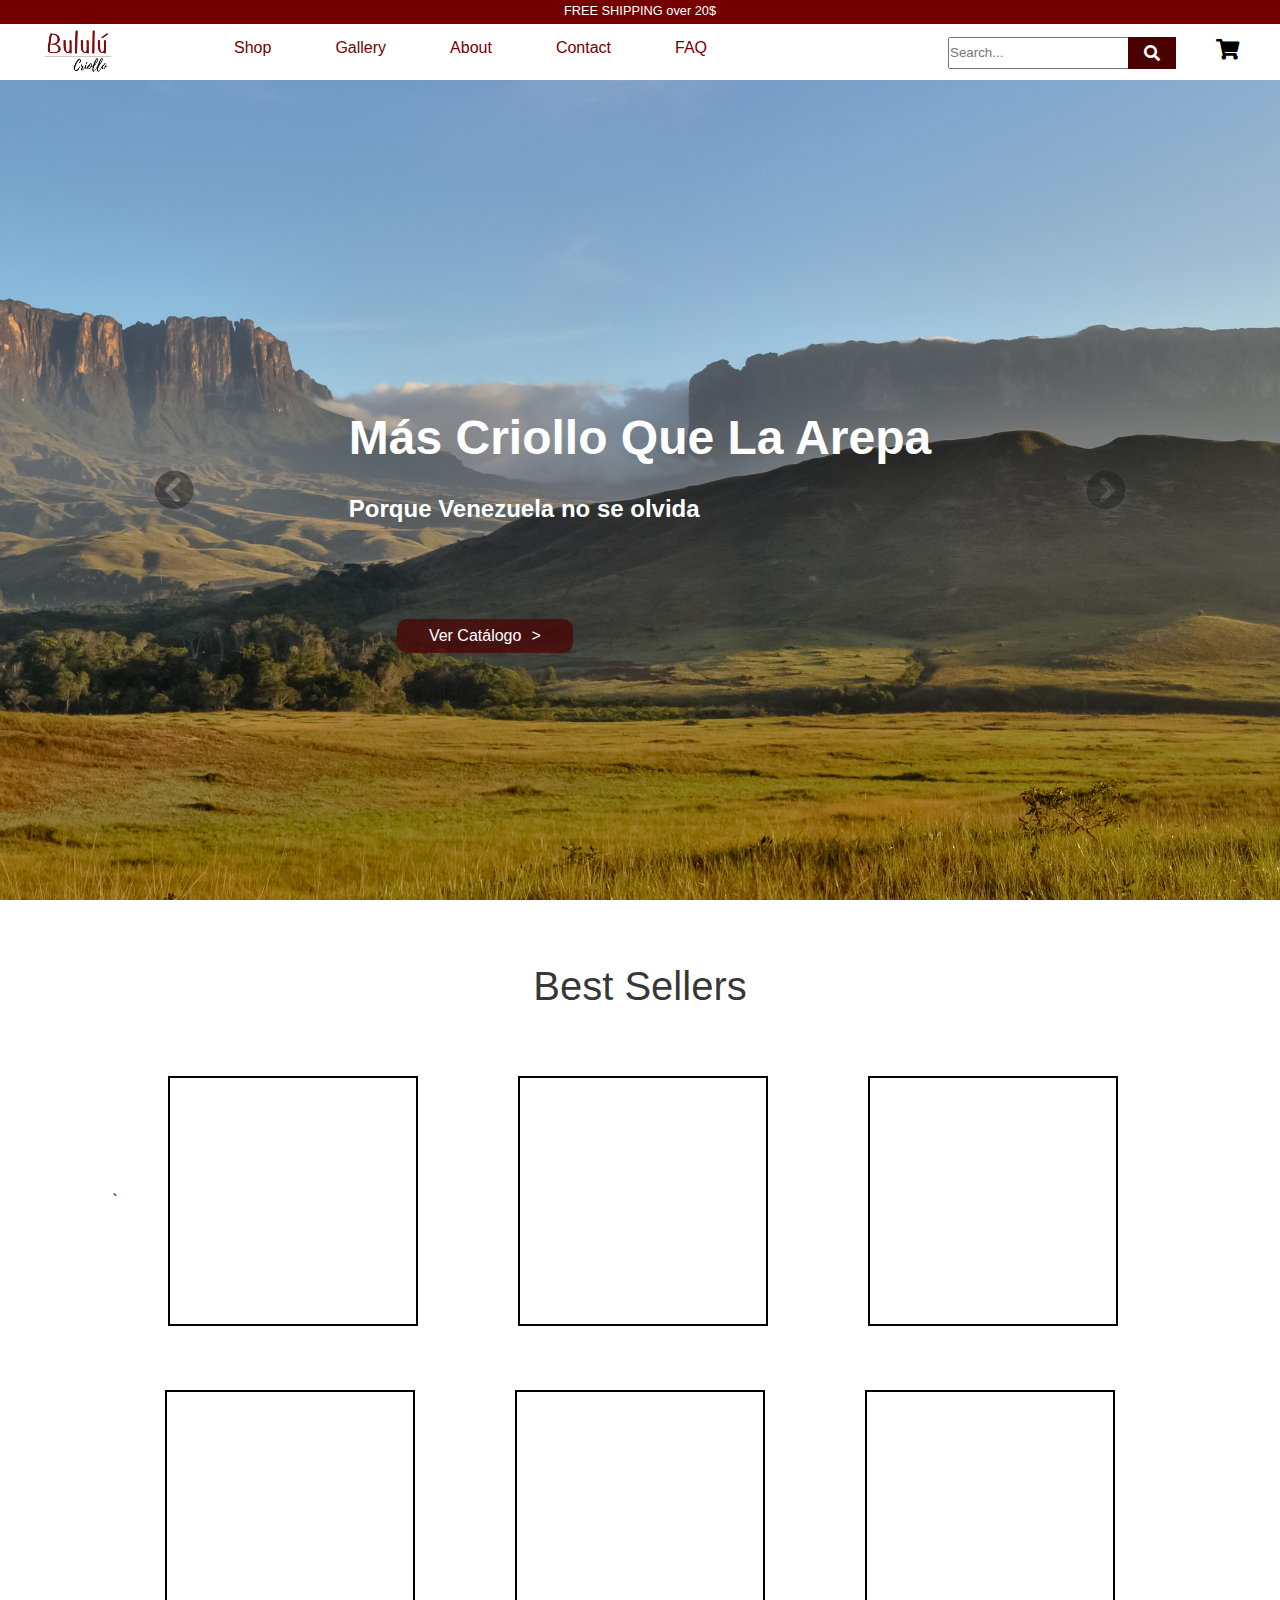
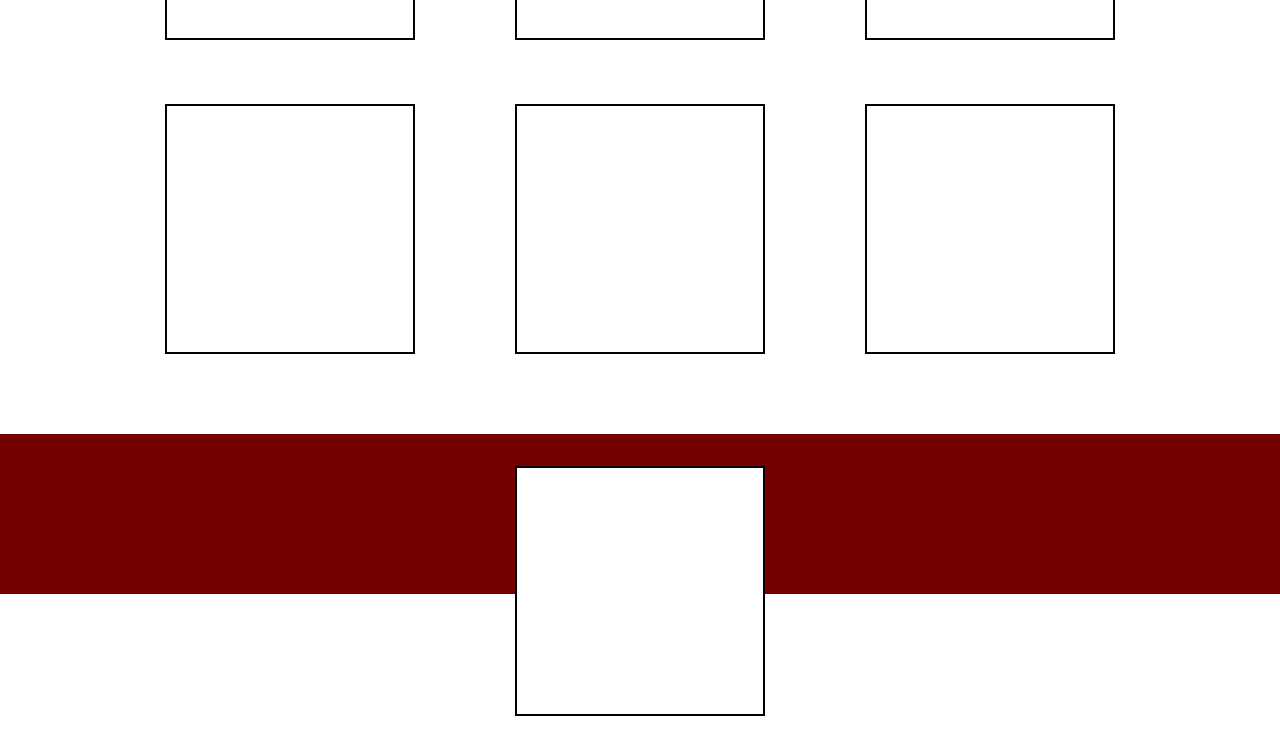
<file: index.html>
<!DOCTYPE html>
<html lang="en">
  <head>
    <meta charset="UTF-8" />
    <meta name="viewport" content="width=device-width, initial-scale=1.0" />
    <title>Document</title>
    <link rel="stylesheet" href="styles.css" />
    <link
      rel="stylesheet"
      href="https://cdnjs.cloudflare.com/ajax/libs/font-awesome/5.12.1/css/all.min.css"
    />
  </head>

  <body>
    <header class="header">
      <div class="top-banner">FREE SHIPPING over 20$</div>
      <nav class="nav-bar">
        <a href="index.html">
          <img class="logo" src="./img/logo.png" alt="logo" />
        </a>
        <ul class="nav-menu">
          <li><a href="#">Shop</a></li>
          <li><a href="#">Gallery</a></li>
          <li><a href="#">About</a></li>
          <li><a href="#">Contact</a></li>
          <li><a href="#">FAQ</a></li>
        </ul>
        <ul class="nav-right-menu">
          <li>
            <input class="search-bar" type="text" placeholder="Search..." />
          </li>
          <li><i class="fas fa-search"></i></li>
          <li id="add-to-cart"><i class="fas fa-shopping-cart"></i></li>
          <li id="ham-menu"><i class="fas fa-bars"></i></li>
        </ul>
      </nav>
      <section class="banner">
        <div class="arrow-left">
          <a href="#"><i class="fas fa-chevron-circle-left"></i></a>
        </div>
        <div class="text-banner">
          <h1 class="welcome">Más criollo que la arepa</h1>
          <h2 class="intro-tienda">
            Porque Venezuela no se olvida
          </h2>
          <div class="btn1">
            <p class="bt1-text">Ver Catálogo</p>
            <div class="btn-icon">></div>
          </div>
        </div>
        <div class="arrow-right">
          <a href="#"><i class="fas fa-chevron-circle-right"></i></a>
        </div>
      </section>
      <section>
        <div class="best-sellers">
          <p>Best Sellers</p>
        </div>
        <div class="container">
          `
          <div class="prod1">
            Prod1
          </div>
          <div class="prod2">
            Prod2
          </div>
          <div class="prod3">
            Prod3
          </div>
          <div class="prod4">
            Prod4
          </div>
          <div class="prod5">
            Prod5
          </div>
          <div class="prod6">
            Prod6
          </div>
          <div class="prod7">
            Prod7
          </div>
          <div class="prod8">
            Prod8
          </div>
          <div class="prod9">
            Prod9
          </div>
        </div>
      </section>
      <footer class="footer">
        <div class="container">
          <div></div>
        </div>
      </footer>
    </header>
  </body>
</html>
</file>
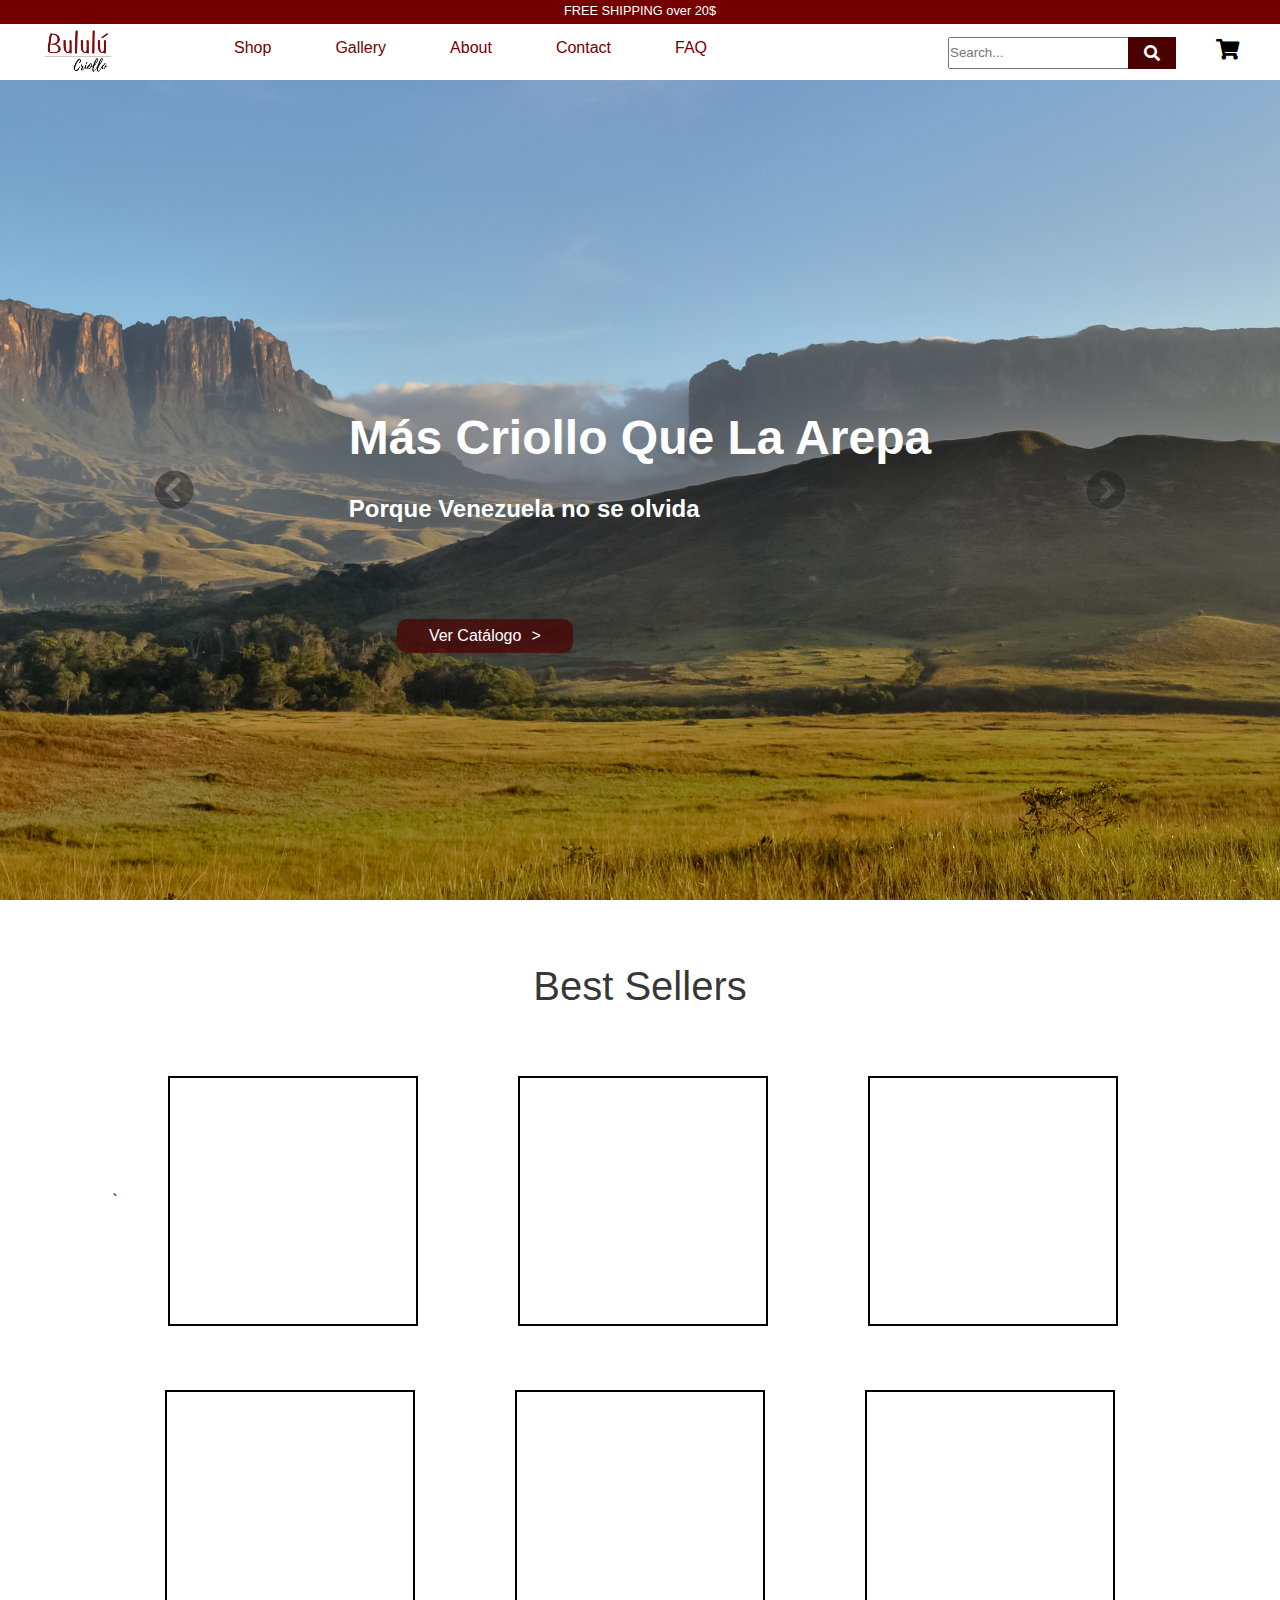
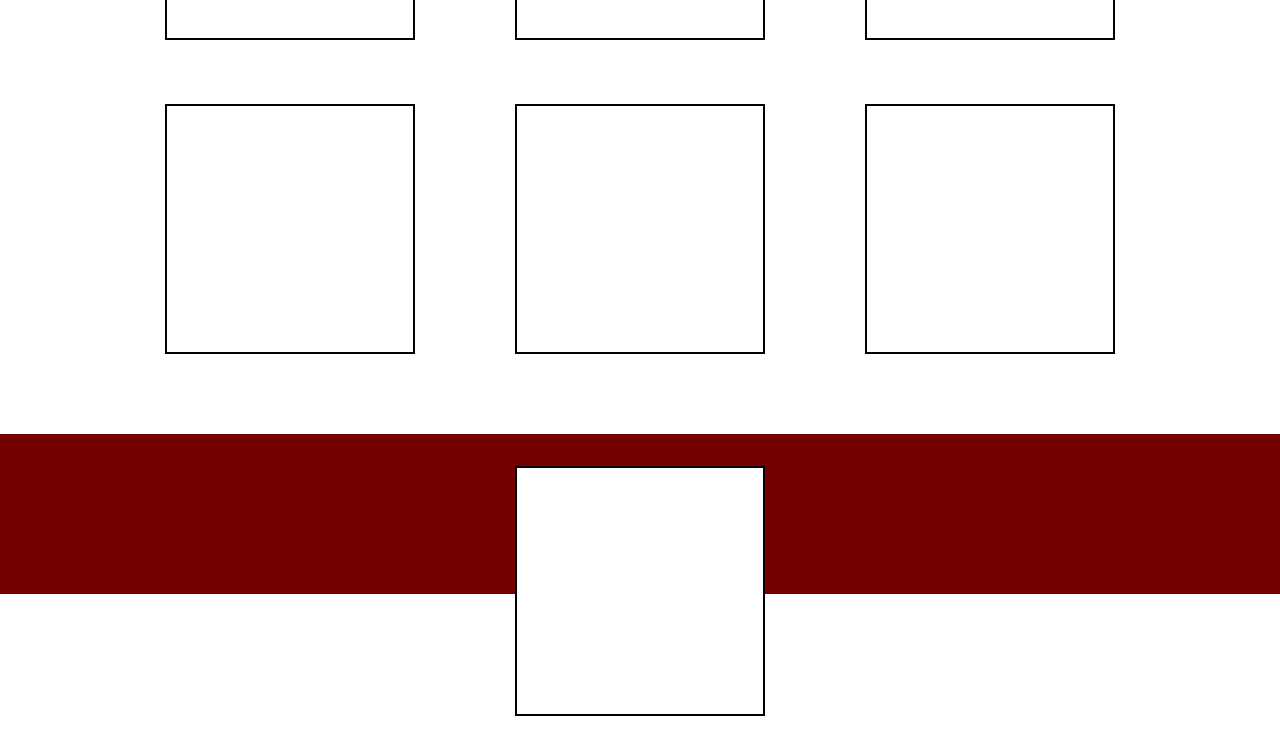
<file: indexcloud.html>
<!DOCTYPE html>
<html lang="en">
  <head>
    <meta charset="UTF-8" />
    <meta name="viewport" content="width=device-width, initial-scale=1.0" />
    <title>Document</title>
    <link rel="stylesheet" href="styles.css" />
    <link
      rel="stylesheet"
      href="https://cdnjs.cloudflare.com/ajax/libs/font-awesome/5.12.1/css/all.min.css"
    />
  </head>

  <body>
    <header class="header">
      <div class="top-banner">FREE SHIPPING over 20$</div>
      <nav class="nav-bar">
        <a href="index.html">
          <img class="logo" src="./img/logo.png" alt="logo" />
        </a>
        <ul class="nav-menu">
          <li><a href="#">Shop</a></li>
          <li><a href="#">Gallery</a></li>
          <li><a href="#">About</a></li>
          <li><a href="#">Contact</a></li>
          <li><a href="#">FAQ</a></li>
        </ul>
        <ul class="nav-right-menu">
          <li>
            <input class="search-bar" type="text" placeholder="Search..." />
          </li>
          <li><i class="fas fa-search"></i></li>
          <li id="add-to-cart"><i class="fas fa-shopping-cart"></i></li>
          <li id="ham-menu"><i class="fas fa-bars"></i></li>
        </ul>
      </nav>
      <section class="banner">
        <div class="arrow-left">
          <a href="#"><i class="fas fa-chevron-circle-left"></i></a>
        </div>
        <div class="text-banner">
          <h1 class="welcome">Más criollo que la arepa</h1>
          <h2 class="intro-tienda">
            Porque Venezuela no se olvida
          </h2>
          <div class="btn1">
            <p class="bt1-text">Ver Catálogo</p>
            <div class="btn-icon">></div>
          </div>
        </div>
        <div class="arrow-right">
          <a href="#"><i class="fas fa-chevron-circle-right"></i></a>
        </div>
      </section>
      <section>
        <div class="best-sellers">
          <p>Best Sellers</p>
        </div>
        <div class="container">
          `
          <div class="prod1">
            Prod1
          </div>
          <div class="prod2">
            Prod2
          </div>
          <div class="prod3">
            Prod3
          </div>
          <div class="prod4">
            Prod4
          </div>
          <div class="prod5">
            Prod5
          </div>
          <div class="prod6">
            Prod6
          </div>
          <div class="prod7">
            Prod7
          </div>
          <div class="prod8">
            Prod8
          </div>
          <div class="prod9">
            Prod9
          </div>
        </div>
      </section>
      <footer class="footer">
        <div class="container">
          <div>hola</div>
        </div>
      </footer>
    </header>
  </body>
</html>
</file>
<file: styles.css>
* {
  margin: 0;
  padding: 0;
  box-sizing: border-box;
}

body {
  font-family: "Segoe UI", Tahoma, Geneva, Verdana, sans-serif;
}

#ham-menu {
  display: none;
}

.top-banner {
  width: 100%;
  height: 1.5rem;
  background-color: #750000;
  color: #ffffff;
  font-size: 0.8rem;
  text-align: center;
  padding: 3px 0;
}

.nav-bar {
  width: 100%;
  height: 3.5rem;
  display: flex;
  justify-content: space-between;
  align-items: center;
  background: #fff;
  top: 2rem;
}

li {
  list-style: none;
  height: 1.6rem;
}

.nav-menu li {
  margin-right: 10%;
}

.nav-menu a {
  text-decoration: none;
  color: #750000;
}

.nav-menu {
  width: 50vw;
  display: flex;
  justify-content: flex-start;
  align-items: center;
}

.nav-right-menu {
  display: flex;
  /* justify-content: end; */
  align-items: center;
  margin-right: 1rem;
  padding-bottom: 5px;
}

.logo {
  width: 80px;
  margin: 0 40px;
}

.banner {
  width: 100%;
  height: calc(100vh - 5rem);
  display: flex;
  justify-content: space-evenly;
  align-items: center;
  color: #ffffff;
  background: url(./img/banner.jpg) center/cover no-repeat fixed;
  top: 5rem;
}

.banner i {
  font-size: 40px;
  color: rgba(29, 29, 29, 0.5);
}

.text-banner {
  display: flex;
  flex-direction: column;
  justify-content: space-around;
  height: 10rem;
}

.text-banner h1 {
  font-size: 3rem;
  text-transform: capitalize;
}

.text-banner h2 {
  padding-top: 30px;
  font-size: 1.5rem;
}

.btn1 {
  text-align: center;
  margin-top: 6rem;
  margin-left: 3rem;
  width: 11rem;
  padding: 8px 20px;
  display: flex;
  justify-content: center;
  align-items: center;
  background: rgba(75, 00, 00, 0.7);
  border-radius: 10px;
  cursor: pointer;
  transition: all 0.4s linear;
}

.bt1-text {
  margin-right: 10px;
}

.arrow-left,
.arrow-right {
  width: 15vw;
  text-align: center;
}

.nav-right-menu li input {
  color: #750000;
  height: 2rem;
}

.fa-search {
  height: 2rem;
  width: 3rem;
  text-align: center;
  margin-left: -1px;
  padding: 8px;
  background: rgba(75, 00, 00, 1);
  color: white;
  margin-right: 40px;
  cursor: pointer;
}

#add-to-cart {
  width: 3rem;
  height: 3rem;
  font-size: 1.3rem;
  padding-top: 12px;
  cursor: pointer;
}

.btn1:hover {
  background: rgb(56, 0, 0);
  align-items: center;
  justify-content: space-around;
  transition: all 0.4s linear;
}

.banner i:hover {
  font-size: 60px;
  color: rgba(29, 29, 29, 0.8);
  transition: 0.1s;
  animation: infinite reverse alternate;
  margin-right: 15px;
}

.nav-menu li:hover {
  border-bottom: rgba(75, 00, 00, 0.8) solid 3px;
}

.fa-search:hover {
  background: rgba(75, 00, 00, 0.8);
}

#add-to-cart:hover {
  opacity: 0.6;
  font-size: 1.5rem;
  top: 22px;
}

.container {
  max-width: 1200px;
  width: 100%;
  display: flex;
  flex-wrap: wrap;
  justify-content: center;
  align-items: center;
  margin: auto;
}

.container div {
  width: 250px;
  height: 250px;
  background: #fff;
  color: #fff;
  border: 2px #000000 solid;
  margin: 2rem 50px;
}

.footer {
  height: 10rem;
  background: #750000;
  margin-top: 3rem;
}

.best-sellers {
  height: 4rem;
  color: rgba(0, 0, 0, 0.8);
  font-size: 2.5rem;
  margin: 4rem 0rem 1rem 0rem;
  text-align: center;
}

@media screen and (max-width: 1000px) {
  .nav-right-menu input {
    display: none;
  }
  .nav-menu {
    width: 70vw;
  }
  .fa-search {
    height: 2rem;
    width: 3rem;
    font-size: 1.45rem;
    text-align: center;
    margin-left: -1px;
    padding: 4px;
    background: white;
    color: black;
    margin-right: 10px;
    cursor: pointer;
  }
  .nav-right-menu {
    margin-right: -0.5rem;
  }
}

@media screen and (max-width: 650px) {
  .nav-menu {
    display: none;
  }
  .nav-right-menu {
    width: 30vw;
    margin-right: 2rem;
    justify-content: space-between;
  }
  #ham-menu {
    display: block;
    font-size: 2.5rem;
    color: rgba(75, 00, 00, 1);
    position: relative;
    bottom: 15px;
  }
  .logo {
    margin-left: 4rem;
  }
}
</file>
